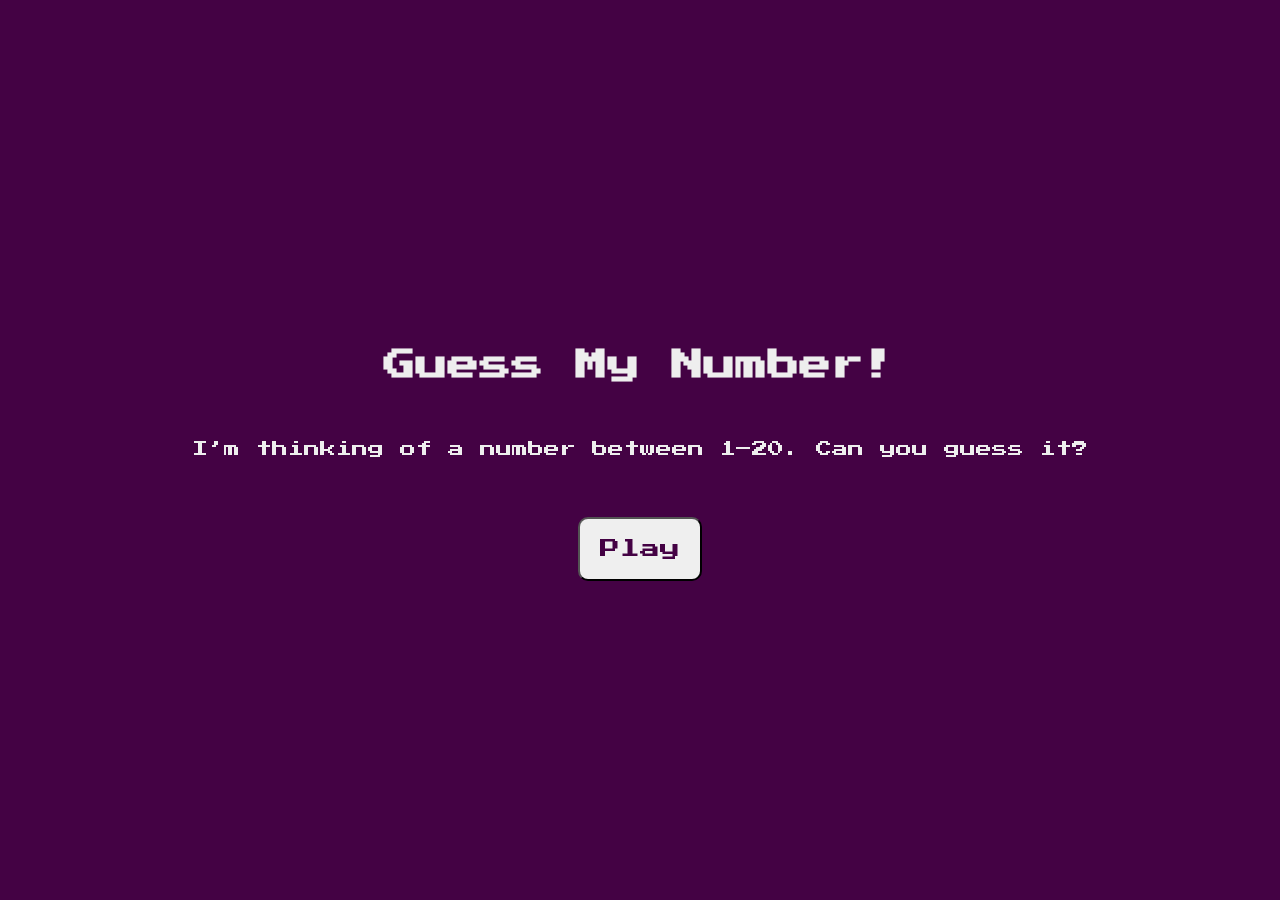
<file: index.html>
<!DOCTYPE html>
<html lang="en">

<head>
  <meta charset="UTF-8" />
  <meta name="viewport" content="width=device-width, initial-scale=1.0" />
  <meta http-equiv="X-UA-Compatible" content="ie=edge" />
  <link rel="stylesheet" href="style.css" />
  <title>Guess My Number!</title>
</head>

<body>
  <div class="numbers"></div>
  <main>
    <h1>Guess My Number!</h1>
    <p>I’m thinking of a number between 1–20. Can you guess it?</p>
    <button class="start-btn" id="start-btn">Play</button>
  </main>

  <script src="index.js"></script>
</body>

</html>
</file>
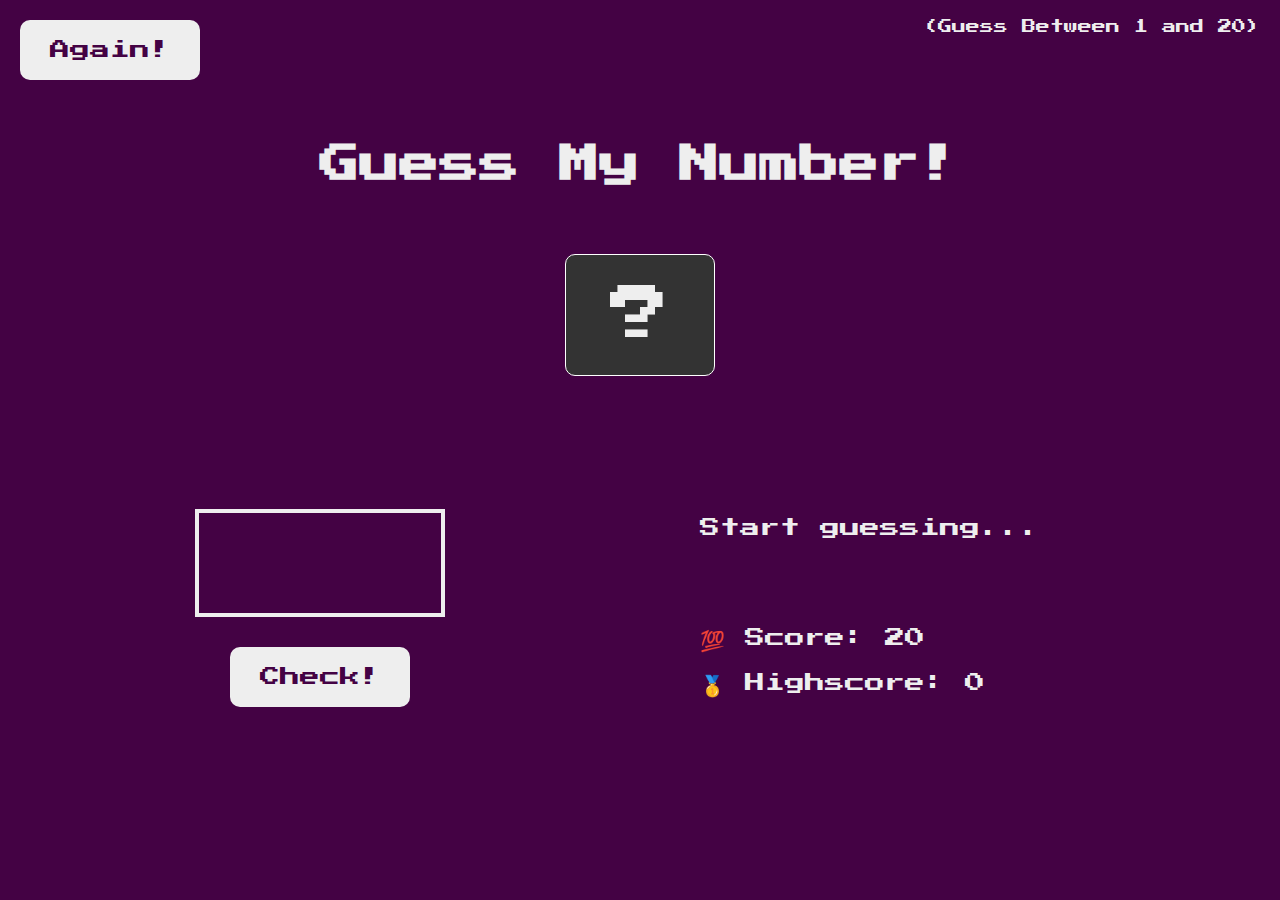
<file: mainGamePage.html>
<!DOCTYPE html>
<html lang="en">
  <head>
    <meta charset="UTF-8" />
    <meta name="viewport" content="width=device-width, initial-scale=1.0" />
    <meta http-equiv="X-UA-Compatible" content="ie=edge" />
    <link rel="stylesheet" href="mainGamePage.css" />
    <title>Guess My Number!</title>
  </head>
  <body>
    <header>
      <h1>Guess My Number!</h1>
      <p class="between">(Guess Between 1 and 20)</p>
      <button class="btn again">Again!</button>
      <div class="number">?</div>
    </header>
    <main>
      <section class="left">
        <input type="number" class="guess" />
        <button class="btn check">Check!</button>
      </section>
      <section class="right">
        <p class="message">Start guessing...</p>
        <p class="label-score">💯 Score: <span class="score">20</span></p>
        <p class="label-highscore">
          🥇 Highscore: <span class="highscore">0</span>
        </p>
      </section>
    </main>
    <script type="module" src="mainGamePage.js"></script>
  </body>
</html>
</file>
<file: style.css>
@import url('https://fonts.googleapis.com/css?family=Press+Start+2P&display=swap');

* {
  margin: 0;
  padding: 0;
  box-sizing: border-box;
}


html,body {
  font-family: 'Press Start 2P', sans-serif;
  color: #eee;
  
  background-color: rgb(68, 2, 68);
  height:100%;
  
}

main{
    height:100vh;
    width:100vw;
    display:flex;
    flex-direction:column;
    align-items:center;
    justify-content:center;
    text-align:center;
    position: relative;
    z-index:10;
}

h1{
    padding:30px;
}

p{
    padding-top:30px;
    padding-bottom:60px;
}

.start-btn{
    font-family: 'Press Start 2P', sans-serif;
    padding:20px;
    font-size:20px;
    cursor:pointer;
    border-radius:10px;
    color:rgb(68, 2, 68);
}

.start-btn:hover{
  border:1px solid white;
  color:white;
  background-color:rgb(68, 2, 68);;
}

.start-btn:active{
  transform:scale(0.9);
}

.numbers {
  position: fixed;
  top: 0;
  left: 0;
  width: 100%;
  height: 100%;
  pointer-events: none; /* so it doesn't block clicks */
  overflow: hidden;
  z-index: 0; /* stays above header/main */
}

.num {
  position: absolute;
  width: 60px;   /* adjust to your image size */
  height: auto;
  opacity: 0;
  animation: float 2s ease-in-out forwards;
  
}



@keyframes float {
      0%   { opacity: 0 }
      100% { opacity: 1 }
    }
</file>
<file: mainGamePage.css>
@import url('https://fonts.googleapis.com/css?family=Press+Start+2P&display=swap');

* {
  margin: 0;
  padding: 0;
  box-sizing: inherit;
}

html {
  font-size: 62.5%;
  box-sizing: border-box;
}

body {
  font-family: 'Press Start 2P', sans-serif;
  color: #eee;
  background-color: rgb(68, 2, 68);;
 
}

/* LAYOUT */
header {
  position: relative;
  height: 35vh;
  
}

main {
  height: 65vh;
  color: #eee;
  display: flex;
  align-items: center;
  justify-content: space-around;
  
}

.left {
  width: 52rem;
  display: flex;
  flex-direction: column;
  align-items: center;
}

.right {
  width: 52rem;
  font-size: 2rem;
}

/* ELEMENTS STYLE */
h1 {
  font-size: 4rem;
  text-align: center;
  position: absolute;
  width: 100%;
  top: 52%;
  left: 50%;
  transform: translate(-50%, -50%);
  animation: changeSize 1.5s linear infinite;
}

.number {
  background: #333;
  border:1px solid white;
  border-radius:10px;
  font-size: 6rem;
  width: 15rem;
  padding: 3rem 0rem;
  text-align: center;
  position: absolute;
  bottom: 0;
  left: 50%;
  transform: translate(-50%, 50%);
  
}



.between {
  font-size: 1.4rem;
  position: absolute;
  top: 2rem;
  right: 2rem;
}

.again {
  position: absolute;
  top: 2rem;
  left: 2rem;
}

.guess {
  background: none;
  border: 4px solid #eee;
  font-family: inherit;
  color: inherit;
  font-size: 5rem;
  padding: 2.5rem;
  width: 25rem;
  text-align: center;
  display: block;
  margin-bottom: 3rem;
}

.btn {
  border: none;
  background-color: #eee;
  color: rgb(68, 2, 68);;
  font-size: 2rem;
  font-family: inherit;
  padding: 2rem 3rem;
  cursor: pointer;
  border-radius:10px;
}

.btn:hover {
  border:1px solid white;
  color:white;
  background-color:rgb(68, 2, 68);;
}

.btn:active{
  transform:scale(0.9);
}

.message {
  margin-bottom: 8rem;
  height: 3rem;
}

.label-score {
  margin-bottom: 2rem;
}


@keyframes changeSize {
      0%   { font-size:4em }
      50% { font-size:3.5em  }
      100% { font-size:4em  }
    }
</file>
